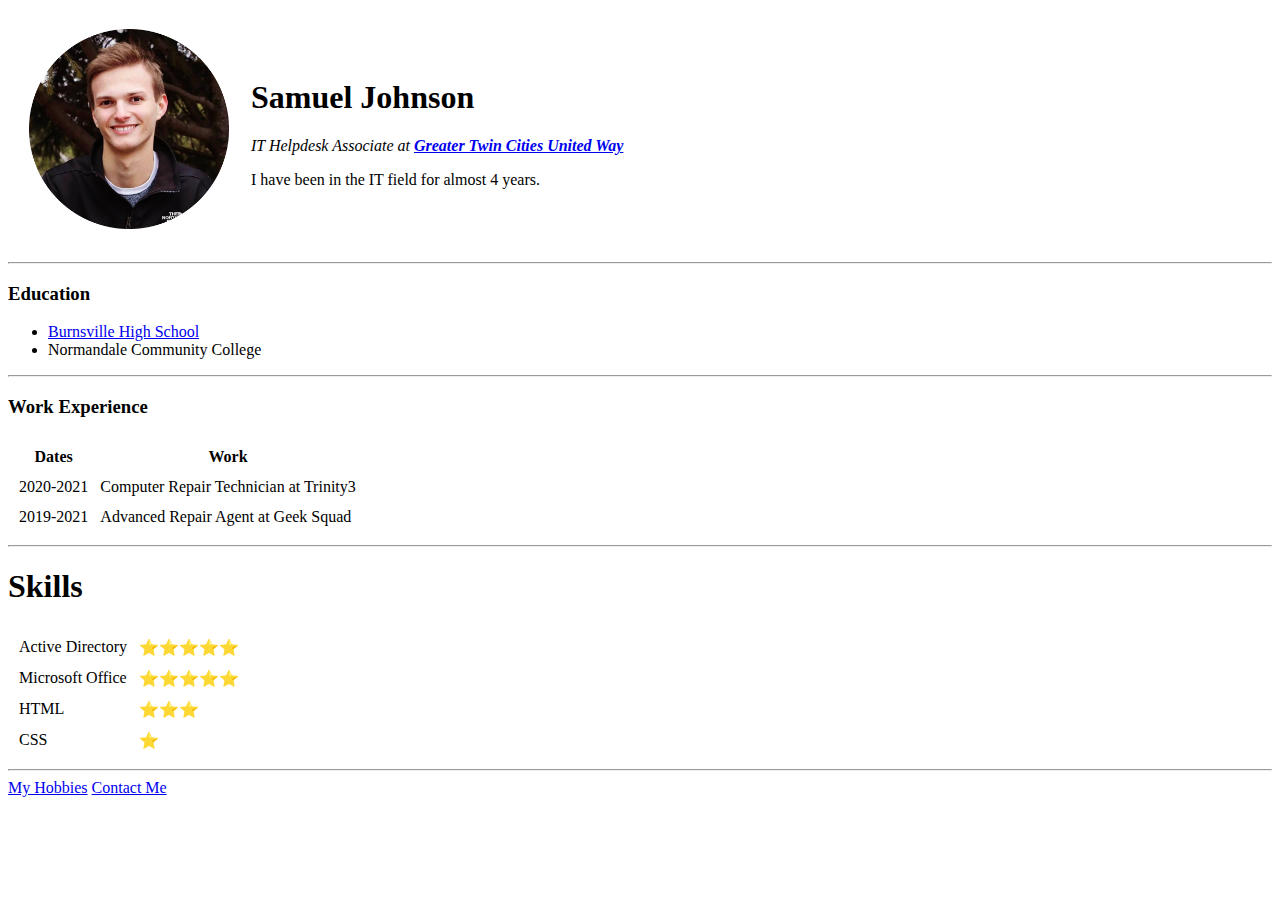
<file: index.html>
<!DOCTYPE html>
<html lang="en">

<head>
  <meta charset="UTF-8">
  <meta name="viewport" content="width=device-width, initial-scale=1.0">
  <meta http-equiv="X-UA-Compatible" content="ie=edge">
  <title>Samuel's Personal Site</title>
</head>

<body>
  <table cellspacing="20">
    <tr>
      <td><img src="Images/Samuel.png" width="200" height="200" alt="Samuel's Profile Picture"></td>
      <td><h1>Samuel Johnson</h1>
      <p>
        <em>IT Helpdesk Associate at <strong><a href="https://www.gtcuw.org/">Greater Twin Cities United Way</a></strong></em>
      </p>
      <p>I have been in the IT field for almost 4 years.</p></td>
    </tr>
  </table>
  <hr>
  <h3>Education</h3>
  <ul>
    <li><a href="https://bhs.isd191.org/">Burnsville High School</a></li>
    <li>Normandale Community College</li>
  </ul>
  <hr>
  <h3>Work Experience</h3>
  <table cellspacing="10">
    <thead>
      <tr>
        <th>Dates</th>
        <th>Work</th>
      </tr>
    </thead>
    <tbody>
      <tr>
        <td>2020-2021</td>
        <td>Computer Repair Technician at Trinity3</td>
      </tr>
      <tr>
        <td>2019-2021</td>
        <td>Advanced Repair Agent at Geek Squad</td>
      </tr>
    </tbody>
  </table>
  <hr>
  <h1>Skills</h1>
    <table cellspacing="10">
      <tbody>
        <tr>
          <td>Active Directory</td>
          <td>⭐⭐⭐⭐⭐</td>
        </tr>
        <tr>
          <td>Microsoft Office</td>
          <td>⭐⭐⭐⭐⭐</td>
        </tr>
        <tr>
          <td>HTML</td>
          <td>⭐⭐⭐</td>
        </tr>
        <tr>
          <td>CSS</td>
          <td>⭐</td>
      </tbody>
    </table>
  <hr>
  <a href="hobbies.html">My Hobbies</a>
  <a href="contact.html">Contact Me</a>
</body>

</html>
</file>
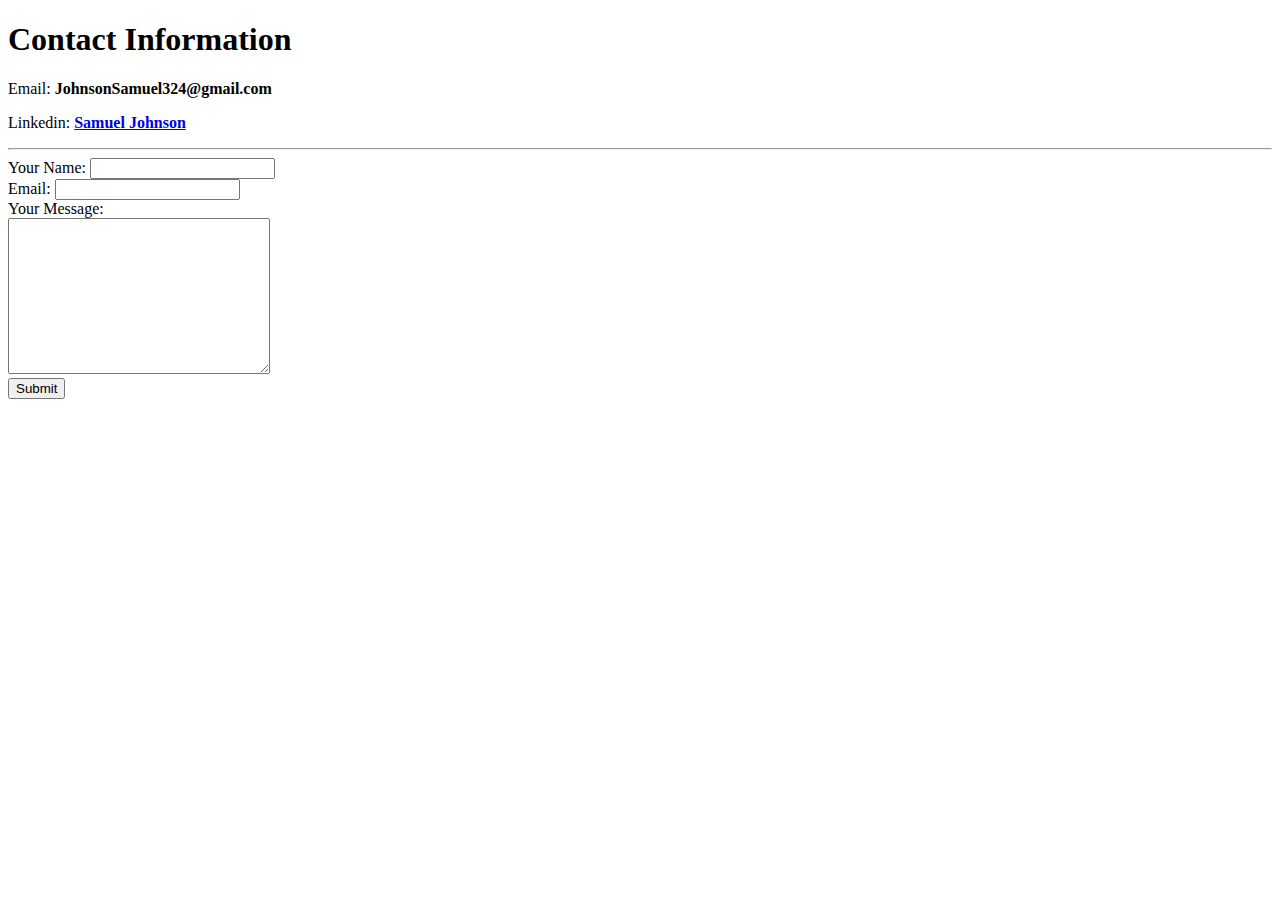
<file: contact.html>
<!DOCTYPE html>
<html lang="en">
<head>
  <meta charset="UTF-8">
  <meta name="viewport" content="width=device-width, initial-scale=1.0">
  <meta http-equiv="X-UA-Compatible" content="ie=edge">
  <title>Document</title>
</head>
<body>
  <h1>Contact Information</h1>
  <p>Email: <strong>JohnsonSamuel324@gmail.com</strong></p>
  <p>Linkedin: <a href="https://www.linkedin.com/in/samuel-h-johnson/"><strong>Samuel Johnson</strong></a></p>
  <hr>
  <form action="mailto:JohnsonSamuel324@gmail.com" method="post" enctype="text/plain">
    <label for="">Your Name:</label>
    <input type="text" name="yourName" value=""><br>
    <label for="">Email:</label>
    <input type="email" name="yourEmail" value=""><br>
    <label for="">Your Message:</label><br>
    <textarea name="yourMessage" rows="10" cols="30"></textarea><br>
    <input type="submit" name="">
  </form>

</body>
</html>
</file>
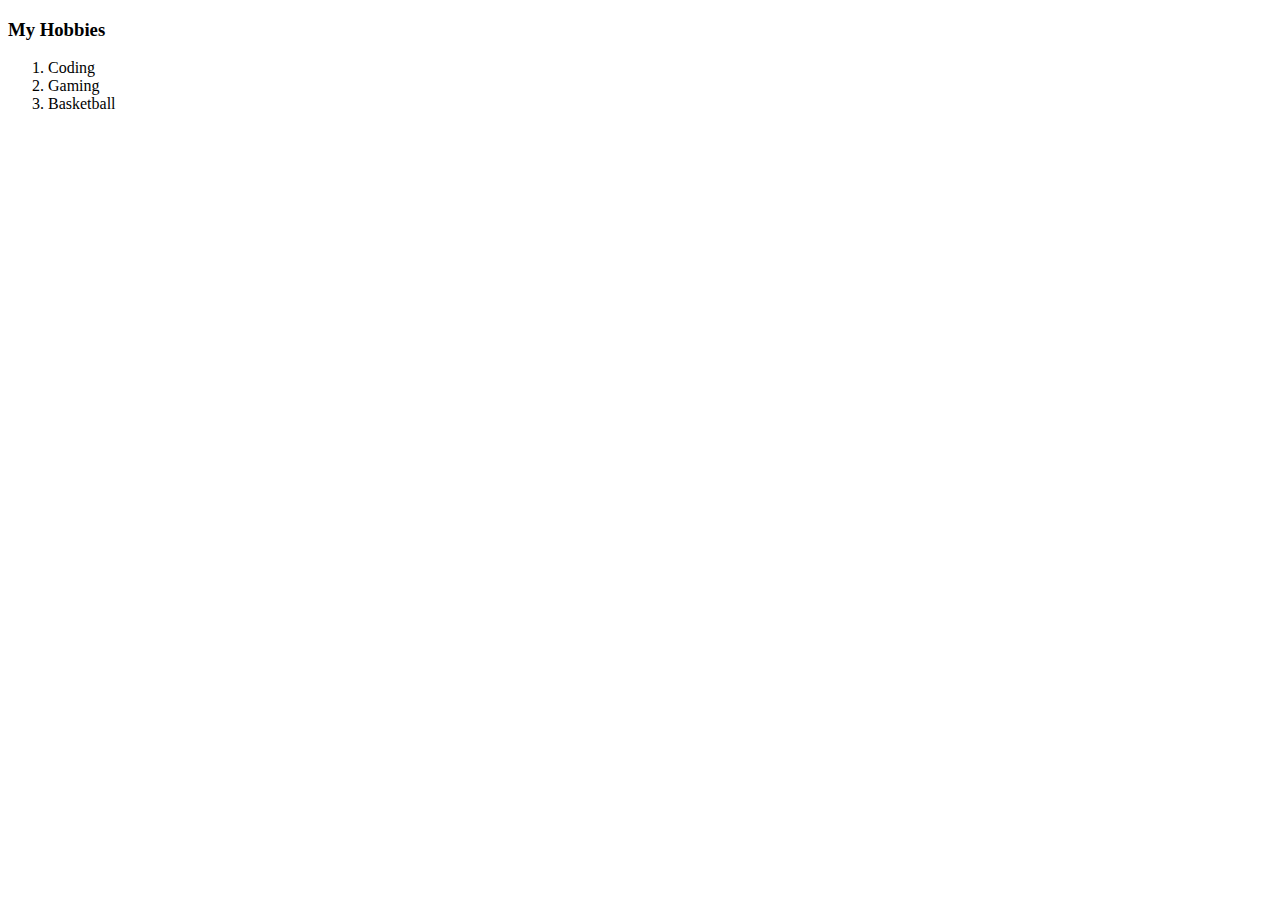
<file: hobbies.html>
<!DOCTYPE html>
<html lang="en">
<head>
  <meta charset="UTF-8">
  <meta name="viewport" content="width=device-width, initial-scale=1.0">
  <meta http-equiv="X-UA-Compatible" content="ie=edge">
  <title>My Hobbies</title>
</head>
<body>
  <h3>My Hobbies</h3>
  <ol>
    <li>Coding</li>
    <li>Gaming</li>
    <li>Basketball</li>
  </ol>
</body>
</html>
</file>
